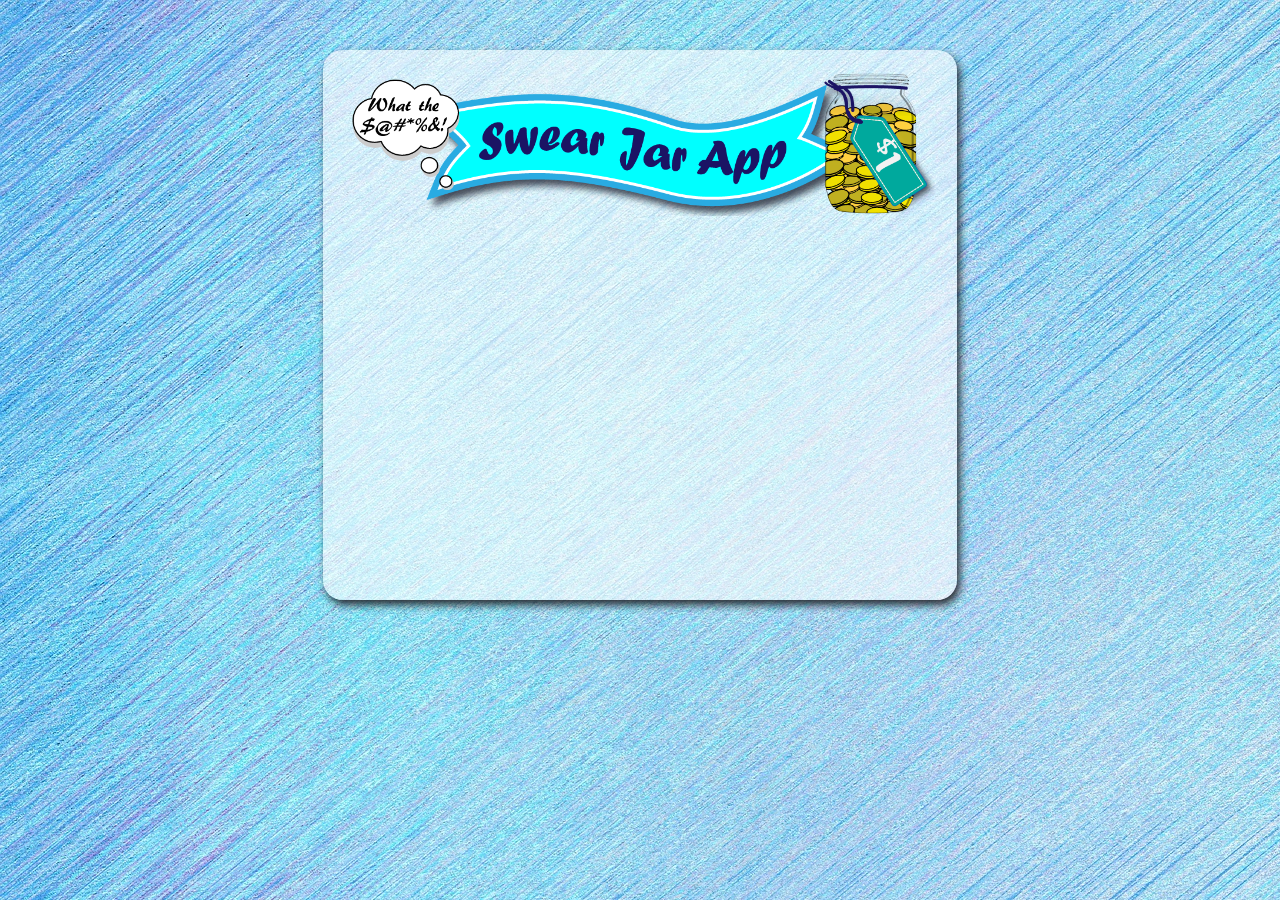
<file: index.html>
<!DOCTYPE html>
<html>
  <head>
    <meta charset="utf-8">
    <title>Swear Jar Application Tracker</title>
    <link rel="stylesheet" href="stylesheet.css">
    <link href="https://fonts.googleapis.com/css?family=Kalam:300,400,700" rel="stylesheet">
    <link href="https://fonts.googleapis.com/css?family=Lato:400,700" rel="stylesheet">
    <!-- <link rel="stylesheet" href="https://maxcdn.bootstrapcdn.com/bootstrap/3.3.7/css/bootstrap.min.css" > -->
  </head>
  <body ng-app= "swearApp">

    <main id="main">

            <img class="logoBanner" src="images/logo-01.png" alt="logo">
<!-- directive compliments Route Service (app.js, ngRoute) -->
    <!-- partials on page -->
            <ng-view></ng-view>
    </main>

    <script src="lib/angular.min.js" charset="utf-8"></script>
      <script src="lib/angular-route.min.js" charset="utf-8"></script>
        <script src="lib/ui-bootstrap-tpls-2.5.0.min.js" charset="utf-8"></script>
      <script src="js/app.js">  </script>
      <script src="js/controller/controller.js" ></script>
      <script src="js/controller/totalcontroller.js"></script>
      <script src="js/service/service.js"></script>
  </body>
</html>
</file>
<file: stylesheet.css>
body  {
  background-image: url(images/background/background.jpg);
  width: 90%;
  margin: 0 auto ;
}

#main {
   background: rgba(255, 255, 255, 0.6);
   /*margin: 0 auto ;*/
   width: 55%;
   height: 550px;
   border-radius: 20px;
   /*padding: 40px;
   margin-left: 60px;*/
   text-align: center;
   margin: 0 auto;
   margin-top: 50px;
   -webkit-box-shadow: 3px 5px 8px  #282c33;
      -moz-box-shadow: 3px 5px 8px  #282c33;
           box-shadow: 3px 5px 8px  #282c33;
}

.logoBanner {
  margin-top: 3%;
  width: 95%;
}

.container {
  margin-top: 100px;
}

.container2 {
  margin-top: 50px;
}

h2 {
  font-family: 'Kalam', cursive;
  font-weight: 700;
  font-size: 30px;
  margin-left: 10px;
}

.tot {
  font-family: 'Kalam', cursive;
  font-weight: 400;
}

label {
  font-family: 'Kalam', cursive;
  font-weight: 400;
  font-size: 30px;
  padding-left: 10px;
  /*text-align: center;*/

}

.wordInput {
  padding: 6px;
  border-radius: 5px;
  margin-right: 10px;
}

a {
  text-decoration: none !important;

}

.linkButton {
  margin-top: 20px;
}

button {
  padding: 9px;
  border-radius: 8px;
  border-style: groove;
  color: #242426;
  /*font-family: Helvetica, sans-serif;*/
  font-family: 'Kalam', cursive;
  font-weight: 700;
  font-size: 14px;
  background: #fceabb;
background: -moz-linear-gradient(top, #fceabb 0%, #fccd4d 18%, #f8b500 59%, #fbdf93 100%);
background: -webkit-linear-gradient(top, #fceabb 0%,#fccd4d 18%,#f8b500 59%,#fbdf93 100%);
background: linear-gradient(to bottom, #fceabb 0%,#fccd4d 18%,#f8b500 59%,#fbdf93 100%);
filter: progid:DXImageTransform.Microsoft.gradient( startColorstr='#fceabb', endColorstr='#fbdf93', GradientType=0 );
}

form {
  display: inline-block;
  margin-left: 10px;
}

.jar {
  float: right;
  margin-right: 80px;
  margin-top: -20px;
  width: 200px;
  height: 250px;
  /*margin-bottom: 25px;*/
}

.jarOne {
  width: 250px;
}
</file>
